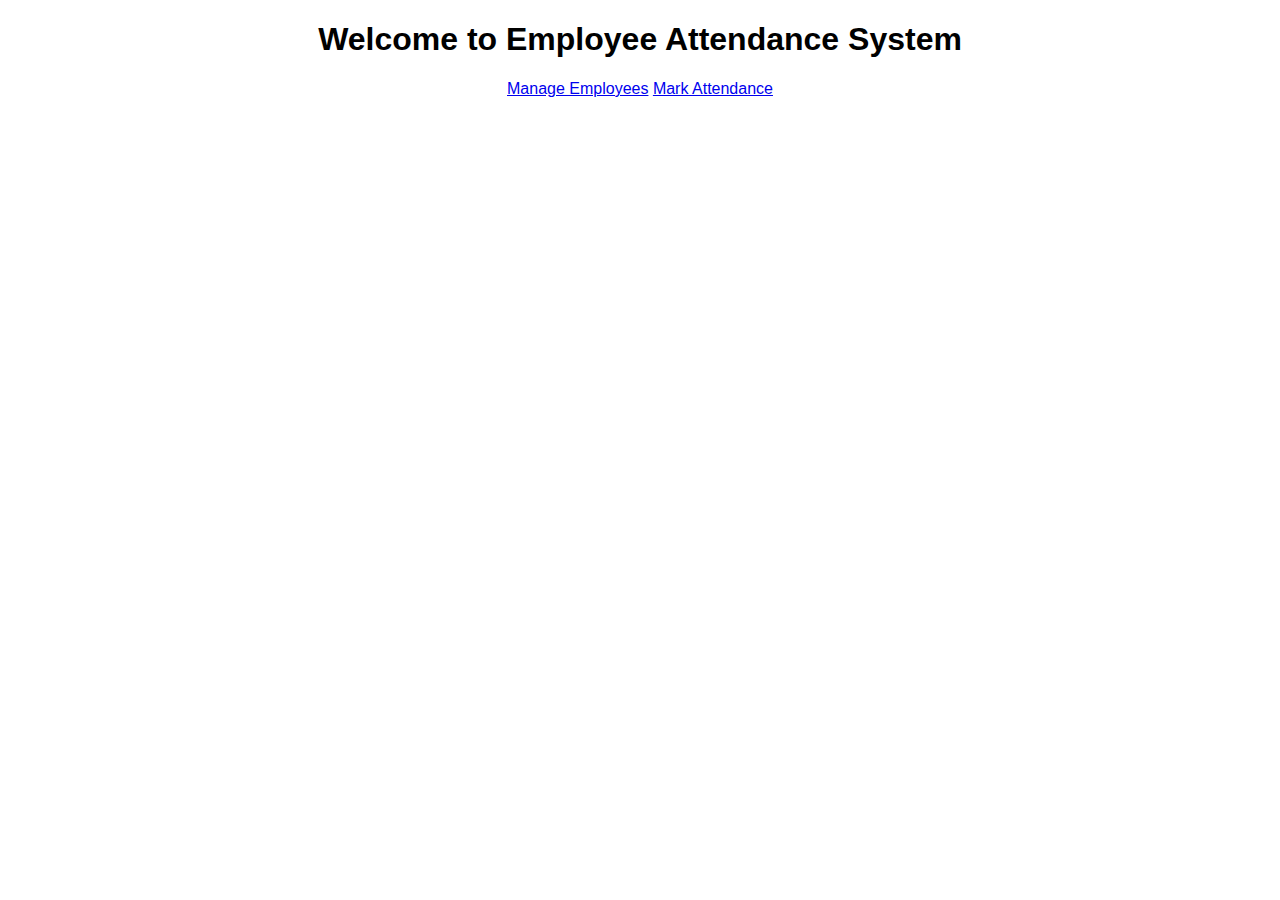
<file: target/classes/templates/index.html>
<!DOCTYPE html>
<html>
<head>
    <title>Employee Attendance System</title>
    <link rel="stylesheet" href="styles.css">
</head>
<body>
    <h1>Welcome to Employee Attendance System</h1>
    <a href="/employees">Manage Employees</a>
    <a href="/attendance">Mark Attendance</a>
</body>
</html>
</file>
<file: target/classes/templates/styles.css>
body {
    font-family: Arial, sans-serif;
    text-align: center;
}

table {
    width: 50%;
    margin: auto;
    border-collapse: collapse;
}

th, td {
    border: 1px solid black;
    padding: 8px;
}
</file>
